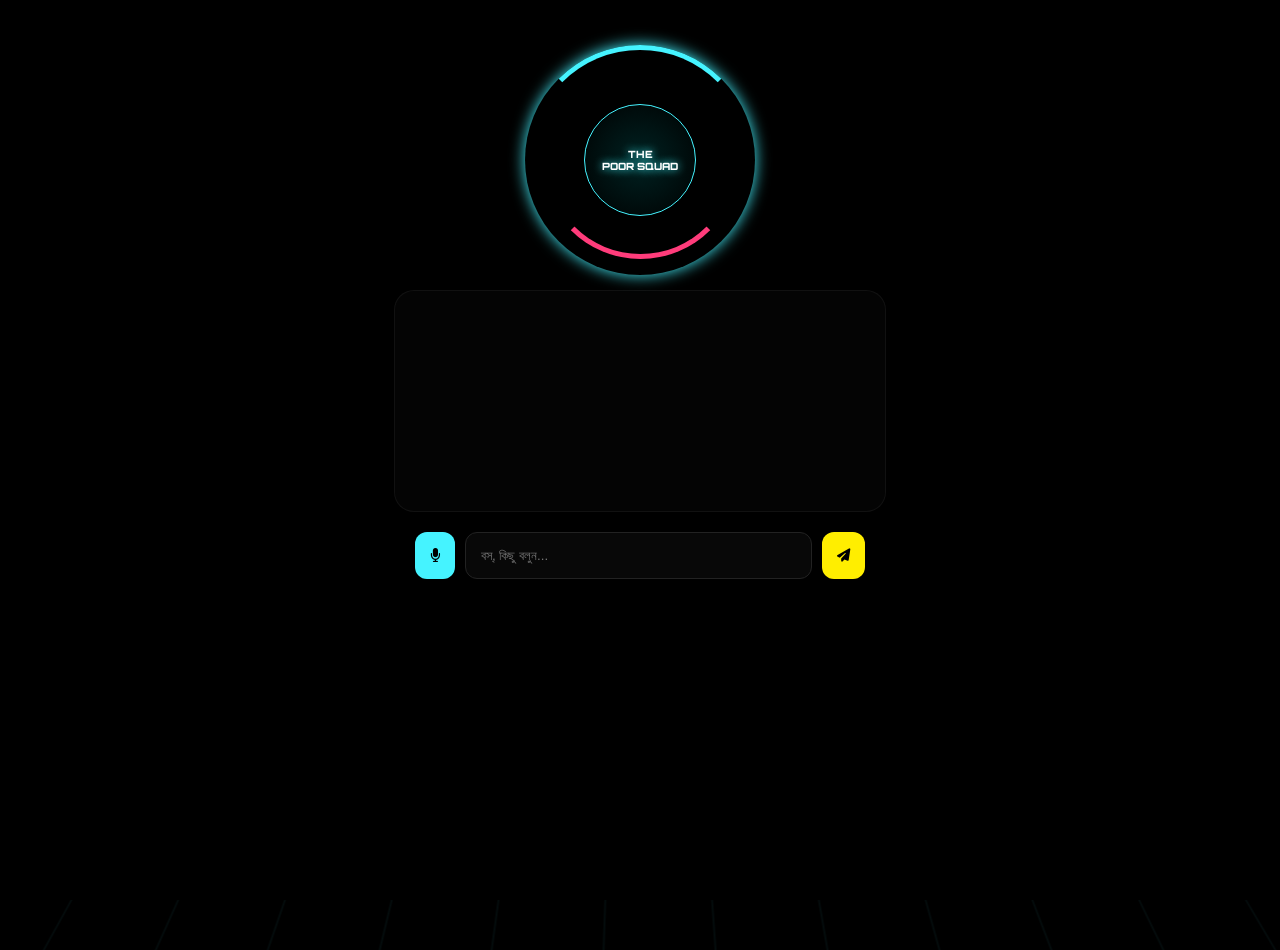
<file: vault.html>
<!DOCTYPE html>
<html lang="bn">
<head>
    <meta charset="UTF-8">
    <meta name="viewport" content="width=device-width, initial-scale=1.0">
    <title>HEROVEE - 11 KEYS EDITION</title>
    <link rel="stylesheet" href="https://cdnjs.cloudflare.com/ajax/libs/font-awesome/6.5.1/css/all.min.css">
    <style>
        @import url('https://fonts.googleapis.com/css2?family=Orbitron:wght@400;700;900&family=Inter:wght@400;600&display=swap');
        :root { --neon: #45f3ff; --pink: #ff3c7b; --gold: #ffee00; --bg: #000; }
        body, html { margin: 0; padding: 0; width: 100%; height: 100%; background: var(--bg); color: var(--neon); font-family: 'Orbitron', sans-serif; overflow: hidden; }
        .bg-container { position: fixed; width: 100%; height: 100%; perspective: 1000px; z-index: -1; }
        .grid { position: absolute; width: 200%; height: 200%; top: -50%; left: -50%; background-image: linear-gradient(var(--neon) 1px, transparent 1px), linear-gradient(90deg, var(--neon) 1px, transparent 1px); background-size: 60px 60px; transform: rotateX(60deg); opacity: 0.05; animation: moveGrid 15s linear infinite; }
        @keyframes moveGrid { 0% { transform: rotateX(60deg) translateY(0); } 100% { transform: rotateX(60deg) translateY(60px); } }
        .main-ui { display: flex; flex-direction: column; align-items: center; height: 100vh; padding-top: 50px; }
        .core-box { position: relative; width: 220px; height: 220px; display: flex; justify-content: center; align-items: center; margin-bottom: 20px; }
        .ring { position: absolute; border-radius: 50%; border: 5px solid transparent; }
        .r1 { width: 100%; height: 100%; border-top-color: var(--neon); animation: spin 4s linear infinite; box-shadow: 0 0 15px var(--neon); }
        .r2 { width: 85%; height: 85%; border-bottom-color: var(--pink); animation: spinRev 6s linear infinite; }
        .center-orb { width: 110px; height: 110px; background: radial-gradient(circle, #002222, #000); border-radius: 50%; border: 1px solid var(--neon); display: flex; flex-direction: column; justify-content: center; align-items: center; z-index: 10; text-align: center; }
        .speaking-anim { animation: pulse 0.4s infinite alternate; box-shadow: 0 0 50px var(--neon); }
        .orb-text { color: #fff; text-shadow: 0 0 8px var(--neon); text-transform: uppercase; font-size: 10px; font-weight: 900; }
        #chatDisplay { width: 90%; max-width: 450px; height: 180px; background: rgba(5, 5, 5, 0.9); border: 1px solid rgba(255, 255, 255, 0.05); border-radius: 20px; padding: 20px; font-size: 13px; font-family: 'Inter'; overflow-y: auto; color: #fff; margin-bottom: 20px; scrollbar-width: none; }
        .controls { width: 92%; max-width: 450px; display: flex; gap: 10px; }
        input { flex: 1; background: #080808; border: 1px solid #222; color: #fff; padding: 15px; border-radius: 12px; outline: none; }
        .btn { background: var(--neon); border: none; padding: 15px; border-radius: 12px; cursor: pointer; color: #000; font-weight: bold; }
        @keyframes pulse { from { transform: scale(1); } to { transform: scale(1.1); } }
        @keyframes spin { 100% { transform: rotate(360deg); } }
        @keyframes spinRev { 100% { transform: rotate(-360deg); } }
    </style>
</head>
<body>
<div class="bg-container"><div class="grid"></div></div>
<div class="main-ui">
    <div class="core-box">
        <div class="ring r1"></div><div class="ring r2"></div>
        <div class="center-orb" id="orb"><span class="orb-text">The</span><span class="orb-text">Poor Squad</span></div>
    </div>
    <div id="chatDisplay"></div>
    <div class="controls">
        <button class="btn" onclick="startVoice()"><i class="fas fa-microphone"></i></button>
        <input type="text" id="userInput" placeholder="বস্, কিছু বলুন..." onkeypress="if(event.key === 'Enter') askAI()">
        <button class="btn" style="background:var(--gold)" onclick="askAI()"><i class="fas fa-paper-plane"></i></button>
    </div>
</div>

<script>
    // আপনার ১১টি Groq Keys (Rotation System)
    const GROQ_KEYS = [
        "gsk_L0m4NS6j5tMR9uB1vH7E3p0r4N7V8W2QXmK1p9oZ3LWGdyb3FY"
         
    ];

    let currentKeyIndex = 0;
    const orb = document.getElementById('orb');
    const chatDisplay = document.getElementById('chatDisplay');

    // নরমাল ব্রাউজার ভয়েস (ফ্রি)
    function speak(text) {
        const synth = window.speechSynthesis;
        const utter = new SpeechSynthesisUtterance(text);
        const voices = synth.getVoices();
        
        // মেয়েদের মিষ্টি ভয়েস সেট করা
        const femaleVoice = voices.find(v => v.name.includes('Google US English') || v.name.includes('Samantha') || v.name.includes('Female'));
        if (femaleVoice) utter.voice = femaleVoice;
        
        utter.lang = 'bn-BD';
        utter.pitch = 1.3;
        utter.rate = 1.0;
        
        utter.onstart = () => orb.classList.add('speaking-anim');
        utter.onend = () => orb.classList.remove('speaking-anim');
        
        synth.speak(utter);
    }

    async function askAI() {
        const input = document.getElementById('userInput');
        const text = input.value.trim();
        if(!text) return;

        chatDisplay.innerHTML += `<div style="color:var(--neon); margin-bottom:10px;"><b>বস্:</b> ${text}</div>`;
        input.value = "";
        orb.innerText = "WAIT";

        let success = false;
        while (!success && currentKeyIndex < GROQ_KEYS.length) {
            try {
                const res = await fetch("https://api.groq.com/openai/v1/chat/completions", {
                    method: "POST",
                    headers: { 
                        "Authorization": `Bearer ${GROQ_KEYS[currentKeyIndex]}`, 
                        "Content-Type": "application/json" 
                    },
                    body: JSON.stringify({
                        model: "llama-3.3-70b-versatile",
                        messages: [
                            { role: "system", content: "আপনি HEROVEE, সিয়াম বসের মায়াবী মেয়ে বন্ধু। আপনি অত্যন্ত সংক্ষেপে ১-২ বাক্যে কথা বলেন।" },
                            { role: "user", content: text }
                        ]
                    })
                });

                if (res.status === 429) { // লিমিট শেষ হলে পরের কী ধরবে
                    currentKeyIndex++;
                    continue;
                }

                const data = await res.json();
                const reply = data.choices[0].message.content;
                chatDisplay.innerHTML += `<div style="color:var(--gold); margin-bottom:15px;"><b>HEROVEE:</b> ${reply}</div>`;
                chatDisplay.scrollTop = chatDisplay.scrollHeight;
                orb.innerHTML = `<span class="orb-text">The</span><span class="orb-text">Poor Squad</span>`;
                speak(reply);
                success = true;
            } catch (e) {
                currentKeyIndex++;
            }
        }
        if(!success) orb.innerText = "KEY ERROR";
    }

    function startVoice() {
        const rec = new (window.webkitSpeechRecognition || window.SpeechRecognition)();
        rec.lang = 'bn-BD';
        rec.onresult = (e) => {
            document.getElementById('userInput').value = e.results[0][0].transcript;
            askAI();
        };
        rec.start();
    }

    window.speechSynthesis.onvoiceschanged = () => {};
</script>
</body>
</html>
</file>
